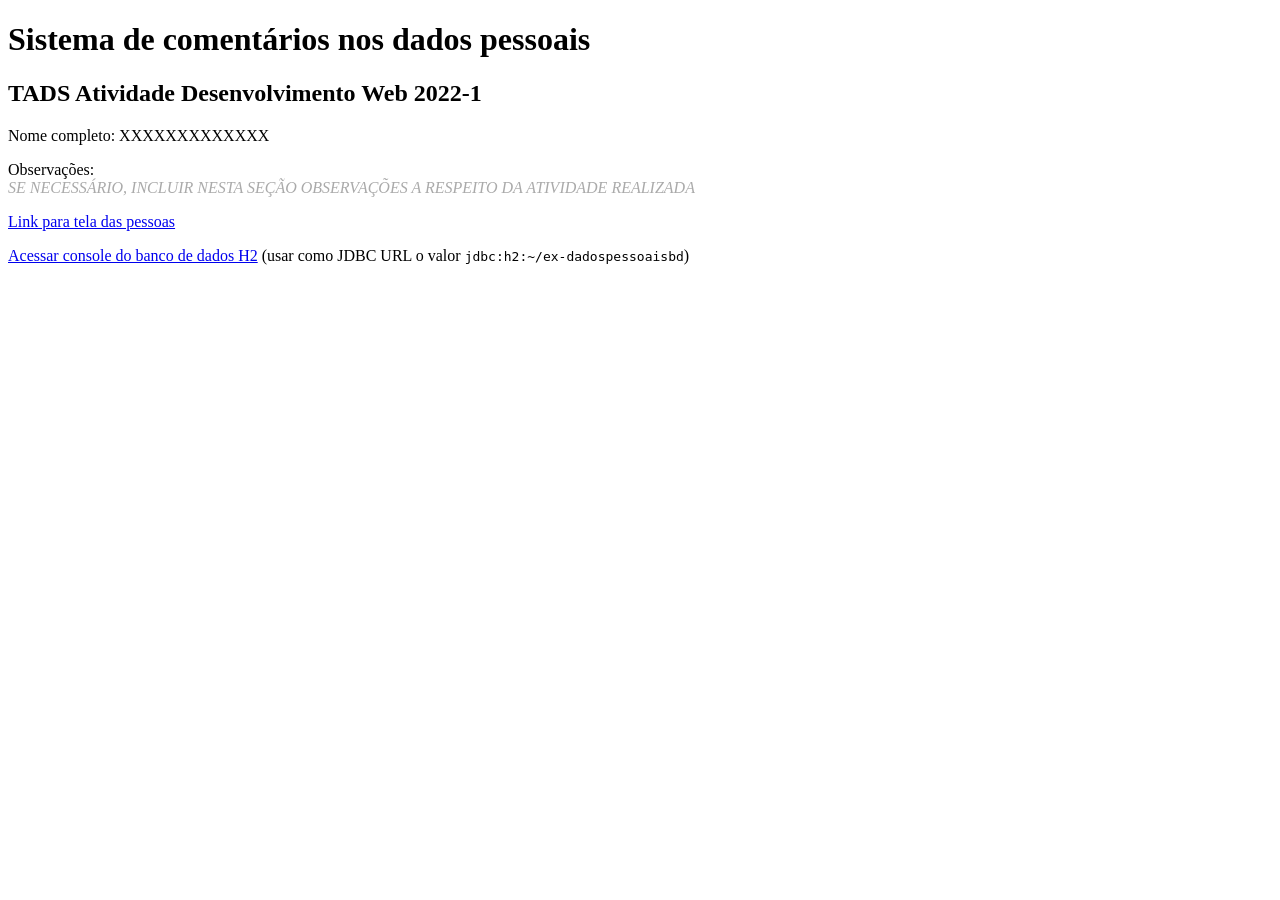
<file: dados-pessoais-comentarios/src/main/resources/static/index.html>
<!DOCTYPE html>
<html>
    <head>
        <title>TADS Atividade Desenvolvimento Web 2022-1</title>
        <meta charset="UTF-8">
        <meta name="viewport" content="width=device-width, initial-scale=1.0">
    </head>
    <body>
        <h1>Sistema de comentários nos dados pessoais</h1>
        <h2>TADS Atividade Desenvolvimento Web 2022-1</h2>
        <p>Nome completo: XXXXXXXXXXXXX</p>
        <p>Observações:<br />
            <em style="color: #aaa">SE NECESSÁRIO, INCLUIR NESTA SEÇÃO OBSERVAÇÕES A RESPEITO DA ATIVIDADE REALIZADA</em>
        </p>
        <p>
            <a href="/pessoas">Link para tela das pessoas</a>
        </p>
        <p>
            <a href="/h2-console">Acessar console do banco de dados H2</a> (usar como JDBC URL o valor <code>jdbc:h2:~/ex-dadospessoaisbd</code>)
        </p>
    </body>
</html>
</file>
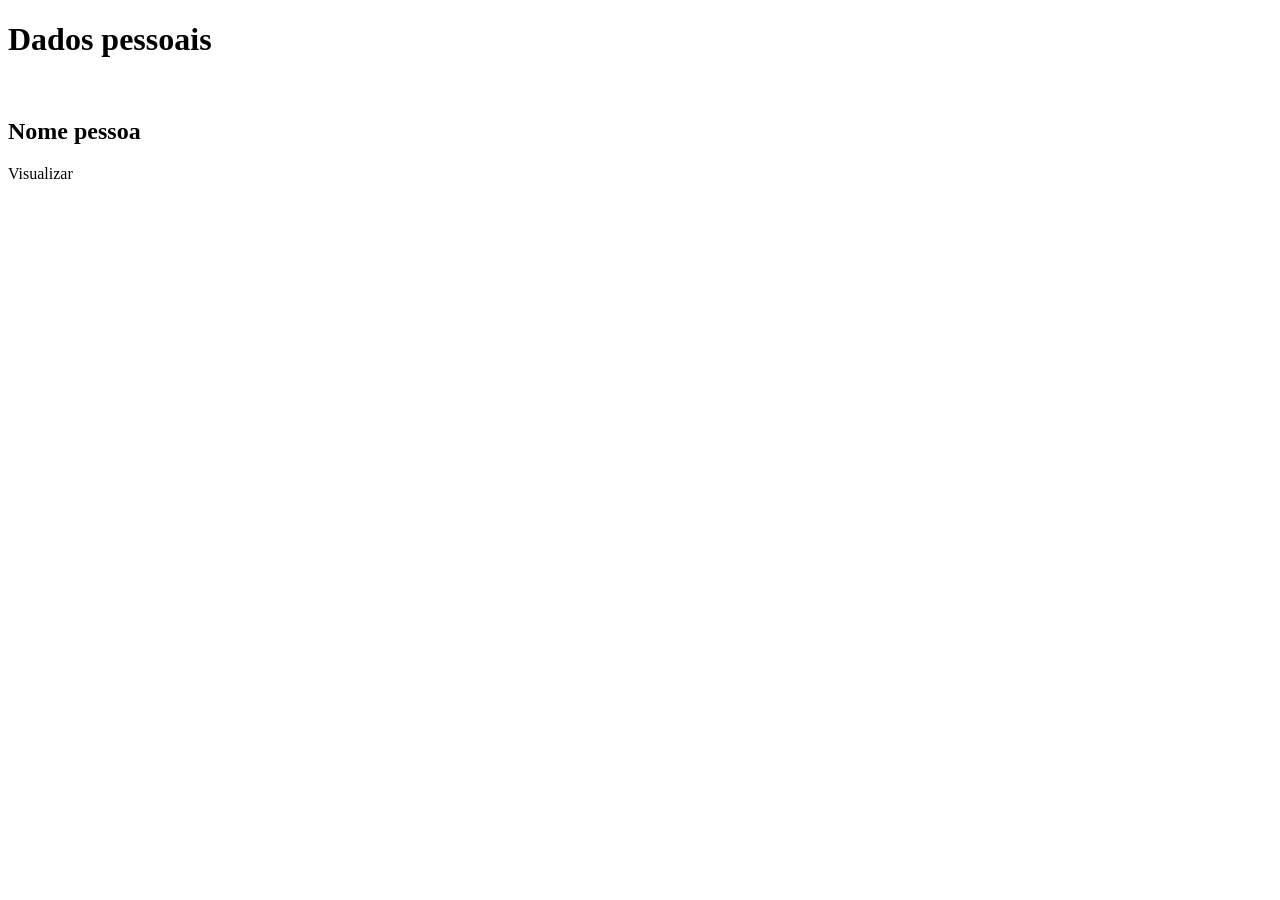
<file: dados-pessoais-comentarios/src/main/resources/templates/lista.html>
<!DOCTYPE html>
<html lang="en">

    <head>
        <meta charset="UTF-8">
        <meta http-equiv="X-UA-Compatible" content="IE=edge">
        <meta name="viewport" content="width=device-width, initial-scale=1.0">
        <title>Dados pessoais com comentários</title>
        <link rel="stylesheet" th:href="@{/css/estilos-visualizacao.css}" />
    </head>

    <body style="height: 100%;">
        <main>
            <header>
                <h1>Dados pessoais</h1>
            </header>
            <article id="lista">
                <section class="item" th:each="dados : ${dadosLista}">
                    <div class="img-container">
                        <img class="pessoa-avatar"
                             th:src="@{/img/{foto}(foto=${dados.arquivoFoto})}" 
                             th:alt-title="'Foto do perfil ' + ${dados.nome}" />
                    </div>
                    <div class="pessoa-dados">
                        <h2 th:text="${dados.nome}">Nome pessoa</h2>
                        <div class="botao-visualizar">
                            <a th:href="@{/pessoas/{id}/visualizar(id=${dados.id})}">Visualizar</a>
                        </div>
                    </div>
                </section>
            </article>
        </main>
        <script th:src="@{/js/funcoes.js}"></script>
    </body>
</html>
</file>
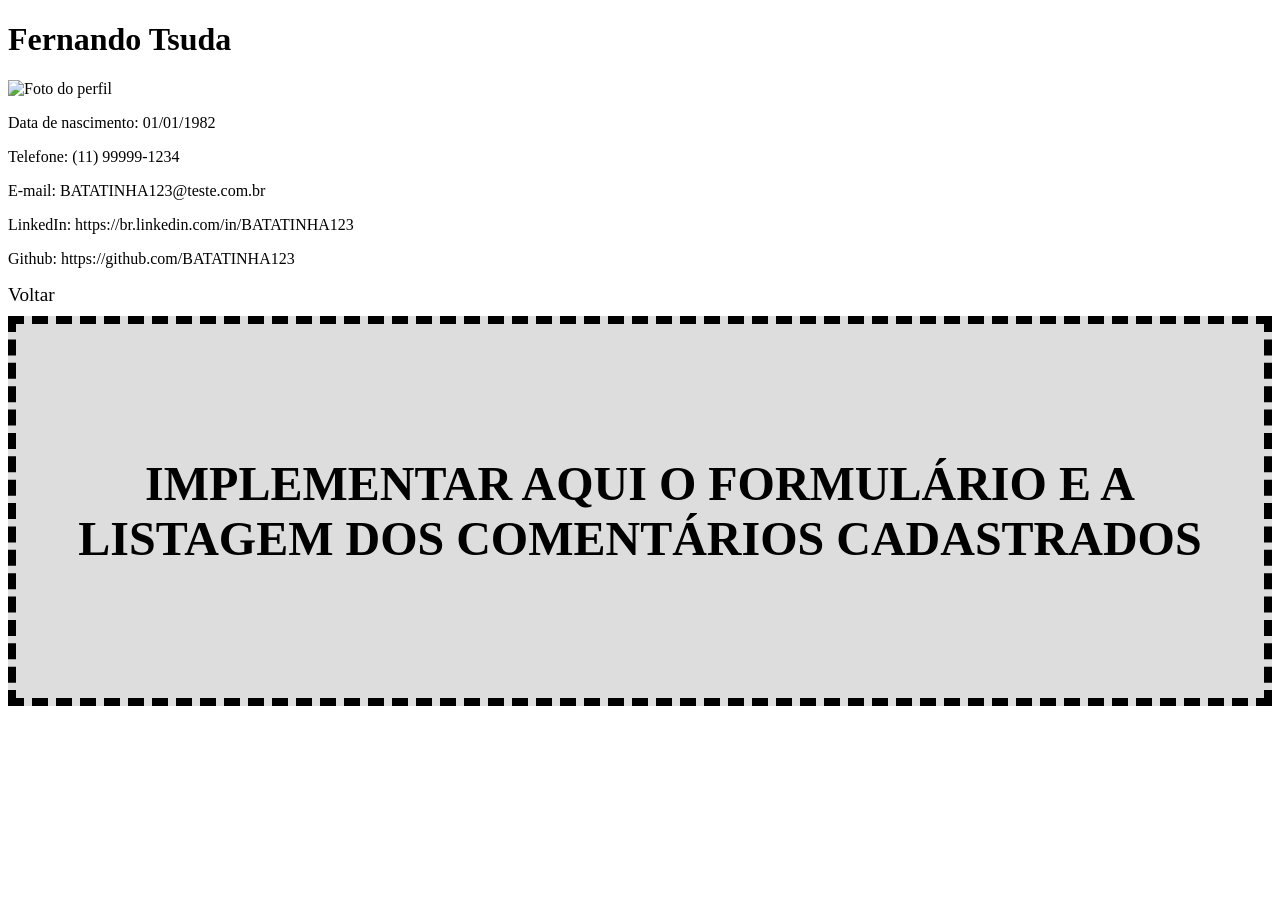
<file: dados-pessoais-comentarios/src/main/resources/templates/visualizacao.html>
<!DOCTYPE html>
<html lang="en">

    <head>
        <meta charset="UTF-8">
        <meta http-equiv="X-UA-Compatible" content="IE=edge">
        <meta name="viewport" content="width=device-width, initial-scale=1.0">
        <title th:text="${dados.nome + ' - Dados pessoais com comentários'}"></title>
        <link rel="stylesheet" th:href="@{/css/estilos-visualizacao.css}" />
    </head>

    <body>
        <main>
            <header>
                <h1 th:text="${dados.nome}">Fernando Tsuda</h1>
            </header>
            <section class="dados-contato">
                <div>
                    <img class="pessoa-avatar" th:src="@{/img/{foto}(foto=${dados.arquivoFoto})}" title="Foto do perfil" />
                </div>
                <div>
                    <p>Data de nascimento: <span th:text="${#temporals.format(dados.dataNascimento, 'dd/MM/yyyy')}">01/01/1982</span></p>
                    <p>Telefone: <span th:text="${dados.telefone}">(11) 99999-1234</span></p>
                    <p>E-mail: <span th:text="${dados.email}">BATATINHA123@teste.com.br</span></p>
                    <p>LinkedIn: <a th:href="@{dados.linkedinUrl}" th:text="${dados.linkedinUrl}">https://br.linkedin.com/in/BATATINHA123</a></p>
                    <p>Github: <a th:href="@{dados.githubUrl}" th:text="${dados.githubUrl}">https://github.com/BATATINHA123</a></p>
                </div>
            </section>
            <div style="margin: 10px 0;">
                <a th:href="@{/pessoas}" style=" font-size: 1.2rem;">Voltar</a>
            </div>
            
            <!-- SUBSTITUIR O CÓDIGO html ABAIXO PARA MOSTRAR O FORMULÁRIO E A LISTAGEM DOS COMENTÁRIOS CADASTRADOS -->
            <div style="background-color: #ddd; padding: 100px 50px; border: dashed 8px black;">
                <h1 style="color: black; font-size: 3rem; text-align: center">IMPLEMENTAR AQUI O FORMULÁRIO E A LISTAGEM DOS COMENTÁRIOS CADASTRADOS</h1>
            </div>

        </main>
        <script th:src="@{/js/funcoes.js}"></script>
    </body>

</html>
</file>
